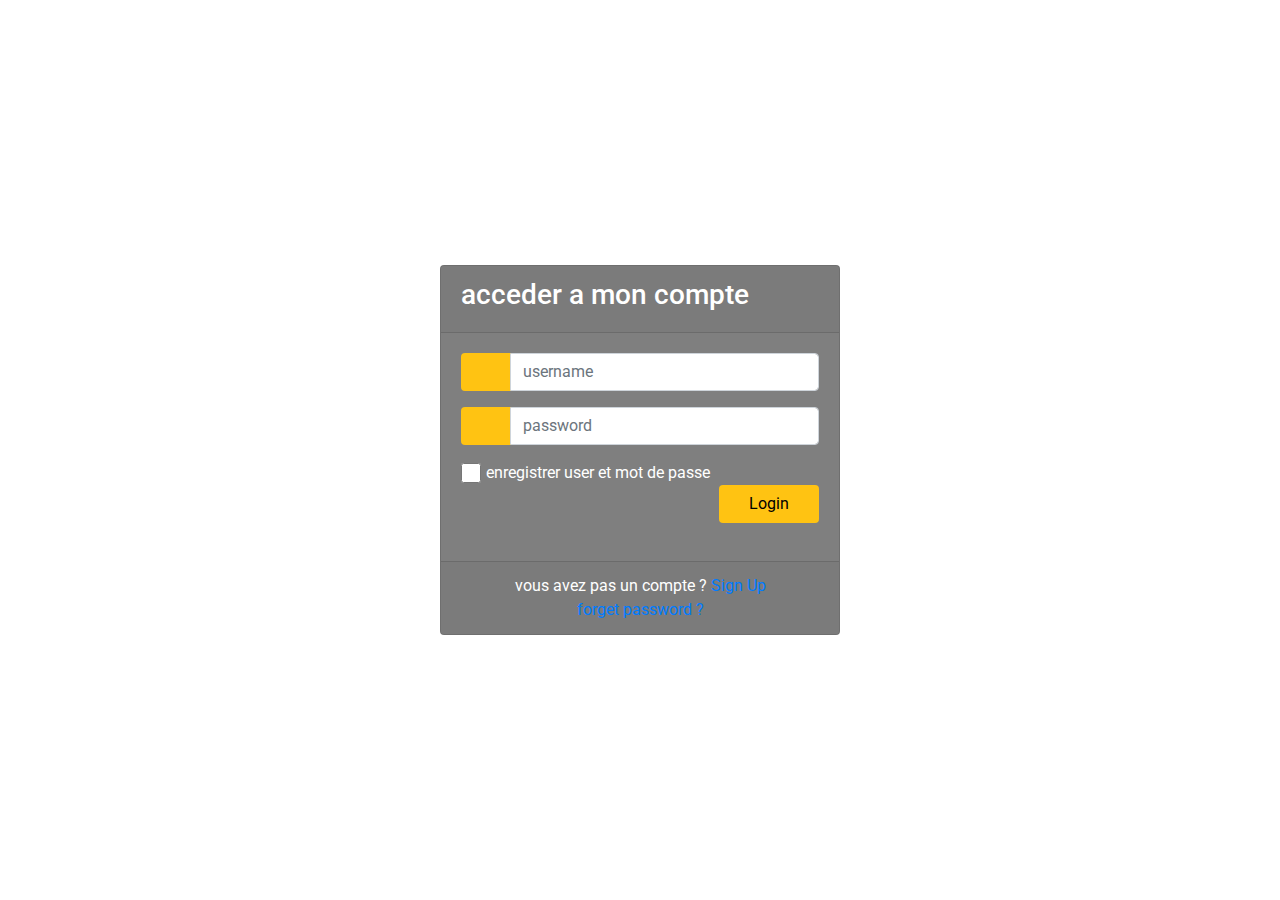
<file: index.HTML>
<html lang="en">
<hea>
  <meta charset="UTF-8">
  <meta http-equiv="X-UA-Compatible" content="IE=edge">
  <meta name="viewport" content="width=device-width, initial-scale=1.0">
  <link rel="stylesheet" href="https://maxcdn.bootstrapcdn.com/bootstrap/4.0.0/css/bootstrap.min.css" integrity="sha384-Gn5384xqQ1aoWXA+058RXPxPg6fy4IWvTNh0E263XmFcJlSAwiGgFAW/dAiS6JXm" crossorigin="anonymous">
  <link rel="stylesheet" href="css2/CSS2.CSS">
  <link rel="preconnect" href="https://fonts.googleapis.com">
<link rel="preconnect" href="https://fonts.gstatic.com" crossorigin>
<link href="https://fonts.googleapis.com/css2?family=Indie+Flower&family=Manrope:wght@200&family=Roboto+Mono:wght@100&family=Roboto:wght@100&display=swap" rel="stylesheet">
<link href="//maxcdn.bootstrapcdn.com/bootstrap/4.1.1/css/bootstrap.min.css" rel="stylesheet" id="bootstrap-css">
<script src="//maxcdn.bootstrapcdn.com/bootstrap/4.1.1/js/bootstrap.min.js"></script>
<script src="//cdnjs.cloudflare.com/ajax/libs/jquery/3.2.1/jquery.min.js"></script>
<head>
	<title>Login Page</title>
	<link rel="stylesheet" href="https://stackpath.bootstrapcdn.com/bootstrap/4.1.3/css/bootstrap.min.css" integrity="sha384-MCw98/SFnGE8fJT3GXwEOngsV7Zt27NXFoaoApmYm81iuXoPkFOJwJ8ERdknLPMO" crossorigin="anonymous">
	<link rel="stylesheet" href="https://use.fontawesome.com/releases/v5.3.1/css/all.css" integrity="sha384-mzrmE5qonljUremFsqc01SB46JvROS7bZs3IO2EmfFsd15uHvIt+Y8vEf7N7fWAU" crossorigin="anonymous">

</head>

<body>
  <div class="container">
    <div class="d-flex justify-content-center h-100">
      <div class="card">
        <div class="card-header">
          <h3>acceder a mon compte </h3>
          <div class="d-flex justify-content-end social_icon">
            <a href="https://www.facebook.com/lamine.bounour.1">
              <span><i class="fab fa-facebook-square"></i></span>
            </a>
            <a href="https://twitter.com/?lang=fr">
              <span><i class="fab fa-twitter-square"></i></span>
            </a>
            <a href="https://mail.google.com/mail/u/0/">
              <span><i class="fab fa-google-plus-square"></i></span>
            </a>
          </div>
        </div>
        <div class="card-body">
          <form>
            <div class="input-group form-group">
              <div class="input-group-prepend">
                <span class="input-group-text"><i class="fas fa-user"></i></span>
              </div>
              <input type="text" class="form-control" placeholder="username">
              
            </div>
            <div class="input-group form-group">
              <div class="input-group-prepend">
                <span class="input-group-text"><i class="fas fa-key"></i></span>
              </div>
              <input type="password" class="form-control" placeholder="password">
            </div>
            <div class="row align-items-center remember">
              <input type="checkbox">enregistrer user et mot de passe 
            </div>
            <div class="form-group">
              <input type="submit" value="Login" class="btn float-right login_btn">

            </div>
          </form>
        </div>
        <div class="card-footer">
          <div class="d-flex justify-content-center links">
            vous avez pas un compte ? <a href="EXO3.HTML">Sign Up</a>
          </div>
          <div class="d-flex justify-content-center">
            <a href="#">forget password ?</a>
          </div>
        </div>
      </div>
    </div>
</body>
</html>
</file>
<file: css2/CSS2.CSS>
/* Made with love by Mutiullah Samim*/

@import url('https://fonts.googleapis.com/css?family=Numans');

html,body{
background-image: url('http://getwallpapers.com/wallpaper/full/a/5/d/544750.jpg');
background-size: cover;
background-repeat: no-repeat;
height: 100%;
font-family: 'Numans', sans-serif;
}

.container{
height: 100%;
align-content: center;
}

.card{
height: 370px;
margin-top: auto;
margin-bottom: auto;
width: 400px;
background-color: rgba(0,0,0,0.5) !important;
}

.social_icon span{
font-size: 60px;
margin-left: 10px;
color: #FFC312;
}

.social_icon span:hover{
color: white;
cursor: pointer;
}

.card-header h3{
color: white;
}

.social_icon{
position: absolute;
right: 20px;
top: -45px;
}

.input-group-prepend span{
width: 50px;
background-color: #FFC312;
color: black;
border:0 !important;
}

input:focus{
outline: 0 0 0 0  !important;
box-shadow: 0 0 0 0 !important;

}

.remember{
color: white;
}

.remember input
{
width: 20px;
height: 20px;
margin-left: 15px;
margin-right: 5px;
}

.login_btn{
color: black;
background-color: #FFC312;
width: 100px;
}

.login_btn:hover{
color: black;
background-color: white;
}

.links{
color: white;
}

.links a{
margin-left: 4px;
}
</file>
